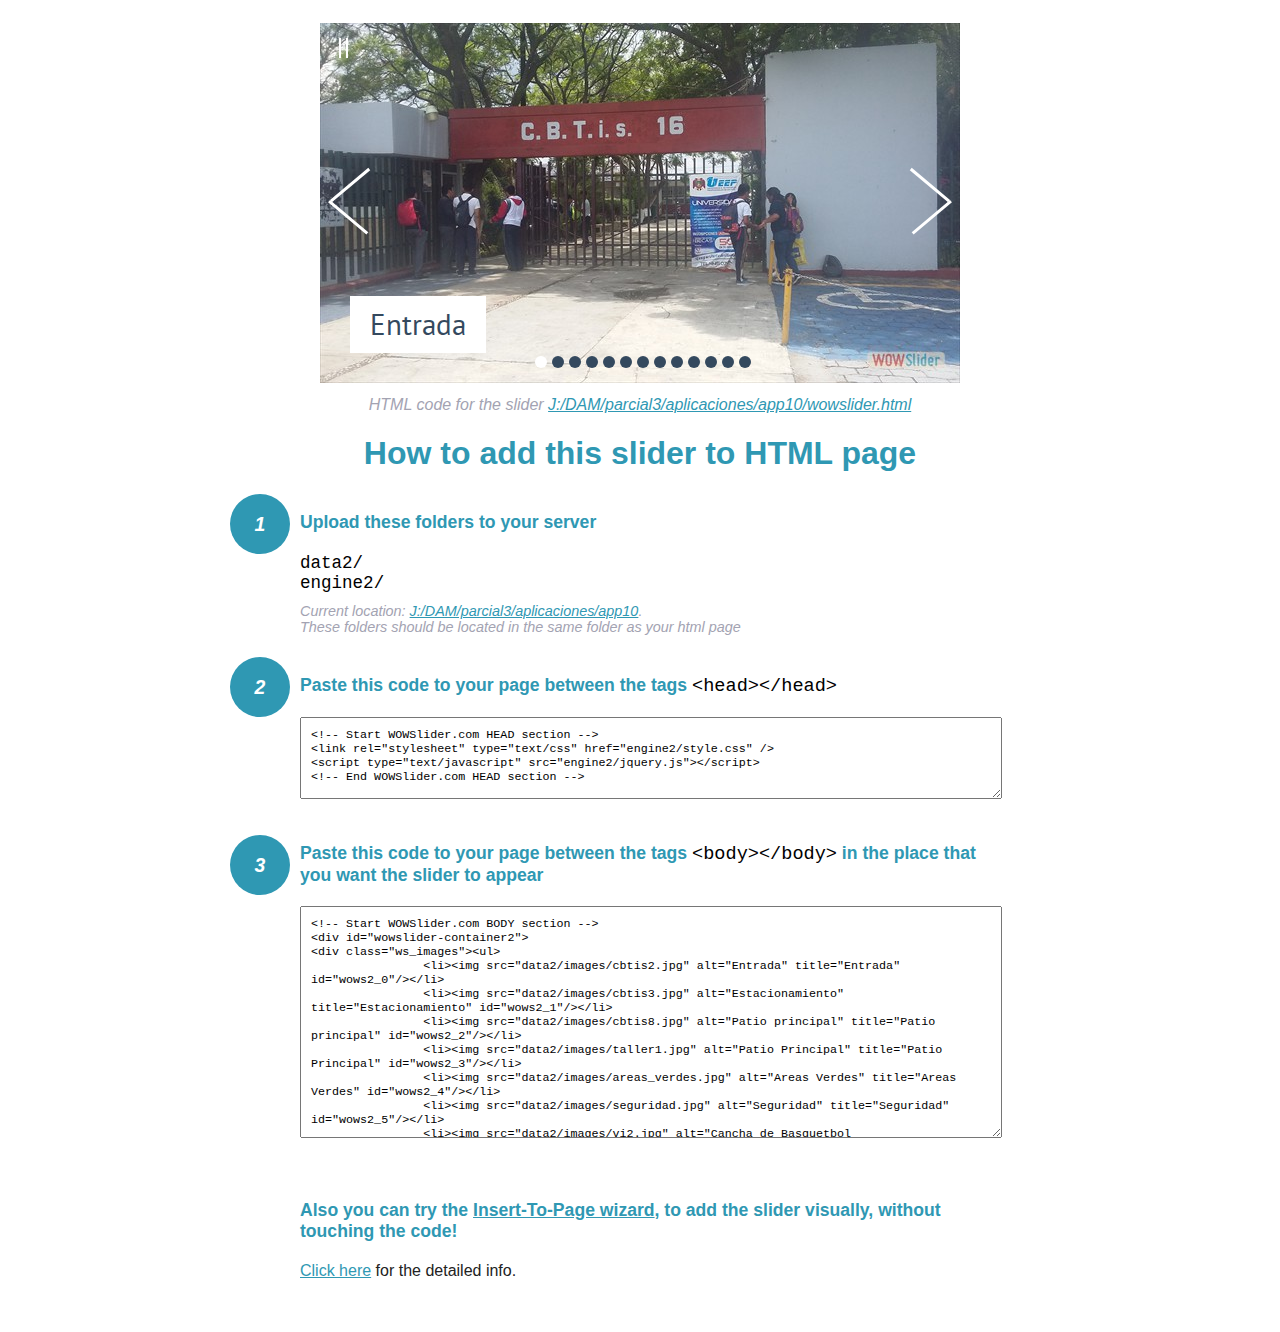
<file: wowslider-howto.html>
<!DOCTYPE html>
<html>
<head>
	<title>WOWSlider</title>
	<meta http-equiv="content-type" content="text/html; charset=utf-8" />
	<meta name="description" content="WOWSlider" />
	
	<!-- Start WOWSlider.com HEAD section --> <!-- add to the <head> of your page -->
	<link rel="stylesheet" type="text/css" href="engine2/style.css" />
	<script type="text/javascript" src="engine2/jquery.js"></script>
	<!-- End WOWSlider.com HEAD section -->


<style>
.instuction {
	font-family: sans-serif, Arial;
	display: block;
	margin: 0 auto;
	max-width: 820px;
	width: 100%;
	padding: 0 70px;
	color: #222;
	-webkit-box-sizing: border-box;
	-moz-box-sizing: border-box;
	box-sizing: border-box;
}
.instuction h1 img {
	max-width: 170px;
	vertical-align: middle;
	margin-bottom: 10px;
}
.instuction h1 {
	color: #2F98B3;
	text-align: center;
}
.instuction h2 {
	position: relative;
	font-size: 1.1em;
	color: #2F98B3;
	margin-bottom: 20px;
	margin-top: 40px;
}
.instuction h2 span.num {
	position: absolute;
	left: -70px;
	top: -18px;
	display: inline-block;
	vertical-align: middle;
	font-style: italic;
	font-size: 1.1em;
	width: 60px;
	height: 60px;
	line-height: 60px;
	text-align: center;
	background: #2F98B3;
	color: #fff;
	border-radius: 50%;
}
.instuction .mono {
	color: #000;
	font-family: monospace;
	font-size: 1.3em;
	font-weight: normal;
}
.instuction li.mono {
	font-size: 1.5em;
}

.instuction ul {
	font-size: 0.9em;
	margin-top: 0;
	padding-left: 0;
	list-style: none;
}
.instuction .note {
	color: #A3A3B2;
	font-style: italic;
	padding-top: 10px;
}
.instuction p.note {
	text-align: center;
	padding-top: 0;
	margin-top: 4px;
}
.instuction textarea {
	font-size: 0.9em;
	min-height: 60px;
	padding: 10px;
	margin: 0;
	overflow: auto;
	max-width: 100%;
	width: 100%;
}
.instuction a,
.instuction a:visited {
	color: #2F98B3;
}
</style>


</head>
<body style="margin:auto">

<br>

<!-- Start WOWSlider.com BODY section --> <!-- add to the <body> of your page -->
<div id="wowslider-container2">
<div class="ws_images"><ul>
		<li><img src="data2/images/cbtis2.jpg" alt="Entrada" title="Entrada" id="wows2_0"/></li>
		<li><img src="data2/images/cbtis3.jpg" alt="Estacionamiento" title="Estacionamiento" id="wows2_1"/></li>
		<li><img src="data2/images/cbtis8.jpg" alt="Patio principal" title="Patio principal" id="wows2_2"/></li>
		<li><img src="data2/images/taller1.jpg" alt="Patio Principal" title="Patio Principal" id="wows2_3"/></li>
		<li><img src="data2/images/areas_verdes.jpg" alt="Areas Verdes" title="Areas Verdes" id="wows2_4"/></li>
		<li><img src="data2/images/seguridad.jpg" alt="Seguridad" title="Seguridad" id="wows2_5"/></li>
		<li><img src="data2/images/vi2.jpg" alt="Cancha de Basquetbol                                                      " title="Cancha de Basquetbol                                                      " id="wows2_6"/></li>
		<li><img src="data2/images/img_3848.jpg" alt="Campo Depotivo" title="Campo Depotivo" id="wows2_7"/></li>
		<li><img src="data2/images/sanitarios.jpg" alt="Sanitarios" title="Sanitarios" id="wows2_8"/></li>
		<li><img src="data2/images/aulas.jpg" alt="Aulas" title="Aulas" id="wows2_9"/></li>
		<li><img src="data2/images/cbtis6.jpg" alt="Laboratorio" title="Laboratorio" id="wows2_10"/></li>
		<li><a href="http://wowslider.net"><img src="data2/images/v2.jpg" alt="jquery slider" title="Talleres" id="wows2_11"/></a></li>
		<li><img src="data2/images/vis2.jpg" alt="Laboratorio" title="Laboratorio" id="wows2_12"/></li>
	</ul></div>
	<div class="ws_bullets"><div>
		<a href="#" title="Entrada"><span><img src="data2/tooltips/cbtis2.jpg" alt="Entrada"/>1</span></a>
		<a href="#" title="Estacionamiento"><span><img src="data2/tooltips/cbtis3.jpg" alt="Estacionamiento"/>2</span></a>
		<a href="#" title="Patio principal"><span><img src="data2/tooltips/cbtis8.jpg" alt="Patio principal"/>3</span></a>
		<a href="#" title="Patio Principal"><span><img src="data2/tooltips/taller1.jpg" alt="Patio Principal"/>4</span></a>
		<a href="#" title="Areas Verdes"><span><img src="data2/tooltips/areas_verdes.jpg" alt="Areas Verdes"/>5</span></a>
		<a href="#" title="Seguridad"><span><img src="data2/tooltips/seguridad.jpg" alt="Seguridad"/>6</span></a>
		<a href="#" title="Cancha de Basquetbol                                                      "><span><img src="data2/tooltips/vi2.jpg" alt="Cancha de Basquetbol                                                      "/>7</span></a>
		<a href="#" title="Campo Depotivo"><span><img src="data2/tooltips/img_3848.jpg" alt="Campo Depotivo"/>8</span></a>
		<a href="#" title="Sanitarios"><span><img src="data2/tooltips/sanitarios.jpg" alt="Sanitarios"/>9</span></a>
		<a href="#" title="Aulas"><span><img src="data2/tooltips/aulas.jpg" alt="Aulas"/>10</span></a>
		<a href="#" title="Laboratorio"><span><img src="data2/tooltips/cbtis6.jpg" alt="Laboratorio"/>11</span></a>
		<a href="#" title="Talleres"><span><img src="data2/tooltips/v2.jpg" alt="Talleres"/>12</span></a>
		<a href="#" title="Laboratorio"><span><img src="data2/tooltips/vis2.jpg" alt="Laboratorio"/>13</span></a>
	</div></div><div class="ws_script" style="position:absolute;left:-99%"><a href="http://wowslider.com">bootstrap carousel</a> by WOWSlider.com v8.7</div>
<div class="ws_shadow"></div>
</div>	
<script type="text/javascript" src="engine2/wowslider.js"></script>
<script type="text/javascript" src="engine2/script.js"></script>
<!-- End WOWSlider.com BODY section -->


<div class="instuction">
	<p class="note">HTML code for the slider <a href="file:///J:/DAM/parcial3/aplicaciones/app10/wowslider.html">J:/DAM/parcial3/aplicaciones/app10/wowslider.html</a></p>

	<h1>
		How to add this slider to HTML page
	</h1>

	<h2><span class="num">1</span> Upload these folders to your server</h2>
	<ul>
		<li class="mono">data2/</li>
		<li class="mono">engine2/</li>
		<li class="note">Current location: <a href="file:///J:/DAM/parcial3/aplicaciones/app10">J:/DAM/parcial3/aplicaciones/app10</a>. <br>These folders should be located in the same folder as your html page</li>
	</ul>

	<h2><span class="num">2</span> Paste this code to your page between the tags <span class="mono">&lt;head&gt;&lt;/head&gt;</span></h2>
	<textarea onclick="this.select()">&lt;!-- Start WOWSlider.com HEAD section --&gt;
&lt;link rel=&quot;stylesheet&quot; type=&quot;text/css&quot; href=&quot;engine2/style.css&quot; /&gt;
&lt;script type=&quot;text/javascript&quot; src=&quot;engine2/jquery.js&quot;&gt;&lt;/script&gt;
&lt;!-- End WOWSlider.com HEAD section --&gt;</textarea>


	<h2><span class="num" style="top: -8px;">3</span> Paste this code to your page between the tags <span class="mono">&lt;body&gt;&lt;/body&gt;</span> in the place that you want the slider to appear</h2>
	<textarea onclick="this.select()" rows="15">&lt;!-- Start WOWSlider.com BODY section --&gt;
&lt;div id=&quot;wowslider-container2&quot;&gt;
&lt;div class=&quot;ws_images&quot;&gt;&lt;ul&gt;
		&lt;li&gt;&lt;img src=&quot;data2/images/cbtis2.jpg&quot; alt=&quot;Entrada&quot; title=&quot;Entrada&quot; id=&quot;wows2_0&quot;/&gt;&lt;/li&gt;
		&lt;li&gt;&lt;img src=&quot;data2/images/cbtis3.jpg&quot; alt=&quot;Estacionamiento&quot; title=&quot;Estacionamiento&quot; id=&quot;wows2_1&quot;/&gt;&lt;/li&gt;
		&lt;li&gt;&lt;img src=&quot;data2/images/cbtis8.jpg&quot; alt=&quot;Patio principal&quot; title=&quot;Patio principal&quot; id=&quot;wows2_2&quot;/&gt;&lt;/li&gt;
		&lt;li&gt;&lt;img src=&quot;data2/images/taller1.jpg&quot; alt=&quot;Patio Principal&quot; title=&quot;Patio Principal&quot; id=&quot;wows2_3&quot;/&gt;&lt;/li&gt;
		&lt;li&gt;&lt;img src=&quot;data2/images/areas_verdes.jpg&quot; alt=&quot;Areas Verdes&quot; title=&quot;Areas Verdes&quot; id=&quot;wows2_4&quot;/&gt;&lt;/li&gt;
		&lt;li&gt;&lt;img src=&quot;data2/images/seguridad.jpg&quot; alt=&quot;Seguridad&quot; title=&quot;Seguridad&quot; id=&quot;wows2_5&quot;/&gt;&lt;/li&gt;
		&lt;li&gt;&lt;img src=&quot;data2/images/vi2.jpg&quot; alt=&quot;Cancha de Basquetbol                                                      &quot; title=&quot;Cancha de Basquetbol                                                      &quot; id=&quot;wows2_6&quot;/&gt;&lt;/li&gt;
		&lt;li&gt;&lt;img src=&quot;data2/images/img_3848.jpg&quot; alt=&quot;Campo Depotivo&quot; title=&quot;Campo Depotivo&quot; id=&quot;wows2_7&quot;/&gt;&lt;/li&gt;
		&lt;li&gt;&lt;img src=&quot;data2/images/sanitarios.jpg&quot; alt=&quot;Sanitarios&quot; title=&quot;Sanitarios&quot; id=&quot;wows2_8&quot;/&gt;&lt;/li&gt;
		&lt;li&gt;&lt;img src=&quot;data2/images/aulas.jpg&quot; alt=&quot;Aulas&quot; title=&quot;Aulas&quot; id=&quot;wows2_9&quot;/&gt;&lt;/li&gt;
		&lt;li&gt;&lt;img src=&quot;data2/images/cbtis6.jpg&quot; alt=&quot;Laboratorio&quot; title=&quot;Laboratorio&quot; id=&quot;wows2_10&quot;/&gt;&lt;/li&gt;
		&lt;li&gt;&lt;a href=&quot;http://wowslider.net&quot;&gt;&lt;img src=&quot;data2/images/v2.jpg&quot; alt=&quot;jquery slider&quot; title=&quot;Talleres&quot; id=&quot;wows2_11&quot;/&gt;&lt;/a&gt;&lt;/li&gt;
		&lt;li&gt;&lt;img src=&quot;data2/images/vis2.jpg&quot; alt=&quot;Laboratorio&quot; title=&quot;Laboratorio&quot; id=&quot;wows2_12&quot;/&gt;&lt;/li&gt;
	&lt;/ul&gt;&lt;/div&gt;
	&lt;div class=&quot;ws_bullets&quot;&gt;&lt;div&gt;
		&lt;a href=&quot;#&quot; title=&quot;Entrada&quot;&gt;&lt;span&gt;&lt;img src=&quot;data2/tooltips/cbtis2.jpg&quot; alt=&quot;Entrada&quot;/&gt;1&lt;/span&gt;&lt;/a&gt;
		&lt;a href=&quot;#&quot; title=&quot;Estacionamiento&quot;&gt;&lt;span&gt;&lt;img src=&quot;data2/tooltips/cbtis3.jpg&quot; alt=&quot;Estacionamiento&quot;/&gt;2&lt;/span&gt;&lt;/a&gt;
		&lt;a href=&quot;#&quot; title=&quot;Patio principal&quot;&gt;&lt;span&gt;&lt;img src=&quot;data2/tooltips/cbtis8.jpg&quot; alt=&quot;Patio principal&quot;/&gt;3&lt;/span&gt;&lt;/a&gt;
		&lt;a href=&quot;#&quot; title=&quot;Patio Principal&quot;&gt;&lt;span&gt;&lt;img src=&quot;data2/tooltips/taller1.jpg&quot; alt=&quot;Patio Principal&quot;/&gt;4&lt;/span&gt;&lt;/a&gt;
		&lt;a href=&quot;#&quot; title=&quot;Areas Verdes&quot;&gt;&lt;span&gt;&lt;img src=&quot;data2/tooltips/areas_verdes.jpg&quot; alt=&quot;Areas Verdes&quot;/&gt;5&lt;/span&gt;&lt;/a&gt;
		&lt;a href=&quot;#&quot; title=&quot;Seguridad&quot;&gt;&lt;span&gt;&lt;img src=&quot;data2/tooltips/seguridad.jpg&quot; alt=&quot;Seguridad&quot;/&gt;6&lt;/span&gt;&lt;/a&gt;
		&lt;a href=&quot;#&quot; title=&quot;Cancha de Basquetbol                                                      &quot;&gt;&lt;span&gt;&lt;img src=&quot;data2/tooltips/vi2.jpg&quot; alt=&quot;Cancha de Basquetbol                                                      &quot;/&gt;7&lt;/span&gt;&lt;/a&gt;
		&lt;a href=&quot;#&quot; title=&quot;Campo Depotivo&quot;&gt;&lt;span&gt;&lt;img src=&quot;data2/tooltips/img_3848.jpg&quot; alt=&quot;Campo Depotivo&quot;/&gt;8&lt;/span&gt;&lt;/a&gt;
		&lt;a href=&quot;#&quot; title=&quot;Sanitarios&quot;&gt;&lt;span&gt;&lt;img src=&quot;data2/tooltips/sanitarios.jpg&quot; alt=&quot;Sanitarios&quot;/&gt;9&lt;/span&gt;&lt;/a&gt;
		&lt;a href=&quot;#&quot; title=&quot;Aulas&quot;&gt;&lt;span&gt;&lt;img src=&quot;data2/tooltips/aulas.jpg&quot; alt=&quot;Aulas&quot;/&gt;10&lt;/span&gt;&lt;/a&gt;
		&lt;a href=&quot;#&quot; title=&quot;Laboratorio&quot;&gt;&lt;span&gt;&lt;img src=&quot;data2/tooltips/cbtis6.jpg&quot; alt=&quot;Laboratorio&quot;/&gt;11&lt;/span&gt;&lt;/a&gt;
		&lt;a href=&quot;#&quot; title=&quot;Talleres&quot;&gt;&lt;span&gt;&lt;img src=&quot;data2/tooltips/v2.jpg&quot; alt=&quot;Talleres&quot;/&gt;12&lt;/span&gt;&lt;/a&gt;
		&lt;a href=&quot;#&quot; title=&quot;Laboratorio&quot;&gt;&lt;span&gt;&lt;img src=&quot;data2/tooltips/vis2.jpg&quot; alt=&quot;Laboratorio&quot;/&gt;13&lt;/span&gt;&lt;/a&gt;
	&lt;/div&gt;&lt;/div&gt;&lt;div class=&quot;ws_script&quot; style=&quot;position:absolute;left:-99%&quot;&gt;&lt;a href=&quot;http://wowslider.com&quot;&gt;bootstrap carousel&lt;/a&gt; by WOWSlider.com v8.7&lt;/div&gt;
&lt;div class=&quot;ws_shadow&quot;&gt;&lt;/div&gt;
&lt;/div&gt;	
&lt;script type=&quot;text/javascript&quot; src=&quot;engine2/wowslider.js&quot;&gt;&lt;/script&gt;
&lt;script type=&quot;text/javascript&quot; src=&quot;engine2/script.js&quot;&gt;&lt;/script&gt;
&lt;!-- End WOWSlider.com BODY section --&gt;</textarea>

<br><br>
<h2>Also you can try the <a href="http://wowslider.com/help/add-wowslider-to-page-2.html" target="_blank">Insert-To-Page wizard</a>, to add the slider visually, without touching the code!</h2>
<p>
	<a href="http://wowslider.com/help/add-wowslider-to-page-2.html" target="_blank">Click here</a> for the detailed info.
</p>
</div>

<br><br>
</body>
</html>
</file>
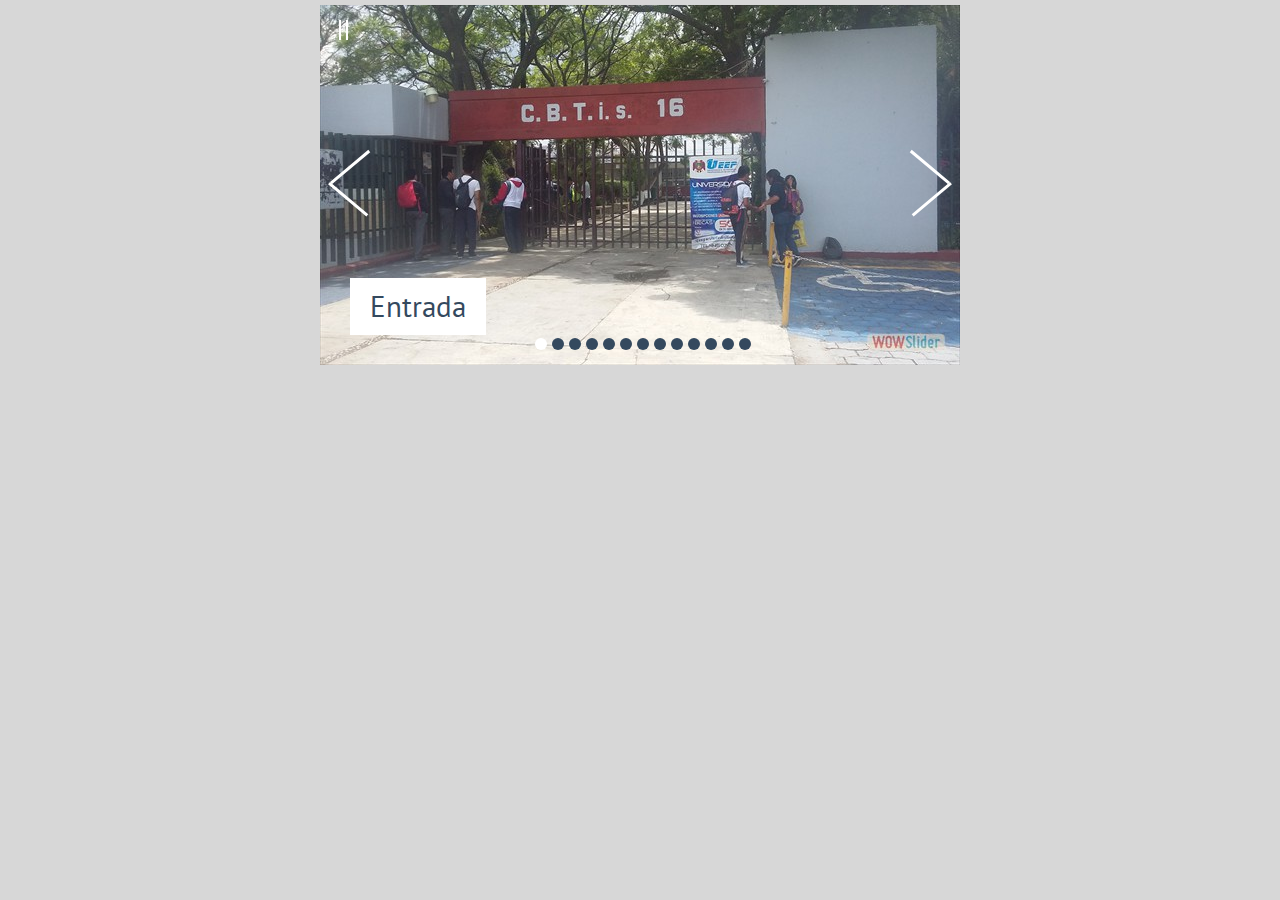
<file: wowslider.html>
<!DOCTYPE html>
<html>
<head>
	<title>Bootstrap carousel</title>
	<meta http-equiv="content-type" content="text/html; charset=utf-8" />
	<meta name="description" content="Made with WOW Slider - Create beautiful, responsive image sliders in a few clicks. Awesome skins and animations. Bootstrap carousel" />
	
	<!-- Start WOWSlider.com HEAD section --> <!-- add to the <head> of your page -->
	<link rel="stylesheet" type="text/css" href="engine2/style.css" />
	<script type="text/javascript" src="engine2/jquery.js"></script>
	<!-- End WOWSlider.com HEAD section -->

</head>
<body style="background-color:#d7d7d7;margin:auto">
	
	<!-- Start WOWSlider.com BODY section --> <!-- add to the <body> of your page -->
	<div id="wowslider-container2">
	<div class="ws_images"><ul>
		<li><img src="data2/images/cbtis2.jpg" alt="Entrada" title="Entrada" id="wows2_0"/></li>
		<li><img src="data2/images/cbtis3.jpg" alt="Estacionamiento" title="Estacionamiento" id="wows2_1"/></li>
		<li><img src="data2/images/cbtis8.jpg" alt="Patio principal" title="Patio principal" id="wows2_2"/></li>
		<li><img src="data2/images/taller1.jpg" alt="Patio Principal" title="Patio Principal" id="wows2_3"/></li>
		<li><img src="data2/images/areas_verdes.jpg" alt="Areas Verdes" title="Areas Verdes" id="wows2_4"/></li>
		<li><img src="data2/images/seguridad.jpg" alt="Seguridad" title="Seguridad" id="wows2_5"/></li>
		<li><img src="data2/images/vi2.jpg" alt="Cancha de Basquetbol                                                      " title="Cancha de Basquetbol                                                      " id="wows2_6"/></li>
		<li><img src="data2/images/img_3848.jpg" alt="Campo Depotivo" title="Campo Depotivo" id="wows2_7"/></li>
		<li><img src="data2/images/sanitarios.jpg" alt="Sanitarios" title="Sanitarios" id="wows2_8"/></li>
		<li><img src="data2/images/aulas.jpg" alt="Aulas" title="Aulas" id="wows2_9"/></li>
		<li><img src="data2/images/cbtis6.jpg" alt="Laboratorio" title="Laboratorio" id="wows2_10"/></li>
		<li><a href="http://wowslider.net"><img src="data2/images/v2.jpg" alt="jquery slider" title="Talleres" id="wows2_11"/></a></li>
		<li><img src="data2/images/vis2.jpg" alt="Laboratorio" title="Laboratorio" id="wows2_12"/></li>
	</ul></div>
	<div class="ws_bullets"><div>
		<a href="#" title="Entrada"><span><img src="data2/tooltips/cbtis2.jpg" alt="Entrada"/>1</span></a>
		<a href="#" title="Estacionamiento"><span><img src="data2/tooltips/cbtis3.jpg" alt="Estacionamiento"/>2</span></a>
		<a href="#" title="Patio principal"><span><img src="data2/tooltips/cbtis8.jpg" alt="Patio principal"/>3</span></a>
		<a href="#" title="Patio Principal"><span><img src="data2/tooltips/taller1.jpg" alt="Patio Principal"/>4</span></a>
		<a href="#" title="Areas Verdes"><span><img src="data2/tooltips/areas_verdes.jpg" alt="Areas Verdes"/>5</span></a>
		<a href="#" title="Seguridad"><span><img src="data2/tooltips/seguridad.jpg" alt="Seguridad"/>6</span></a>
		<a href="#" title="Cancha de Basquetbol                                                      "><span><img src="data2/tooltips/vi2.jpg" alt="Cancha de Basquetbol                                                      "/>7</span></a>
		<a href="#" title="Campo Depotivo"><span><img src="data2/tooltips/img_3848.jpg" alt="Campo Depotivo"/>8</span></a>
		<a href="#" title="Sanitarios"><span><img src="data2/tooltips/sanitarios.jpg" alt="Sanitarios"/>9</span></a>
		<a href="#" title="Aulas"><span><img src="data2/tooltips/aulas.jpg" alt="Aulas"/>10</span></a>
		<a href="#" title="Laboratorio"><span><img src="data2/tooltips/cbtis6.jpg" alt="Laboratorio"/>11</span></a>
		<a href="#" title="Talleres"><span><img src="data2/tooltips/v2.jpg" alt="Talleres"/>12</span></a>
		<a href="#" title="Laboratorio"><span><img src="data2/tooltips/vis2.jpg" alt="Laboratorio"/>13</span></a>
	</div></div><div class="ws_script" style="position:absolute;left:-99%"><a href="http://wowslider.com">bootstrap carousel</a> by WOWSlider.com v8.7</div>
	<div class="ws_shadow"></div>
	</div>	
	<script type="text/javascript" src="engine2/wowslider.js"></script>
	<script type="text/javascript" src="engine2/script.js"></script>
	<!-- End WOWSlider.com BODY section -->

</body>
</html>
</file>
<file: engine2/style.css>
/*
 *	generated by WOW Slider 8.7
 *	template Stream
 */
@import url(https://fonts.googleapis.com/css?family=PT+Sans&subset=latin,latin-ext);
#wowslider-container2 { 
	display: table;
	zoom: 1; 
	position: relative;
	width: 100%;
	max-width: 640px;
	max-height:360px;
	margin:5px auto 12.5px;
	z-index:90;
	text-align:left; /* reset align=center */
	font-size: 10px;
	text-shadow: none; /* fix some user styles */

	/* reset box-sizing (to boostrap friendly) */
	-webkit-box-sizing: content-box;
	-moz-box-sizing: content-box;
	box-sizing: content-box; 
}
* html #wowslider-container2{ width:640px }
#wowslider-container2 .ws_images ul{
	position:relative;
	width: 10000%; 
	height:100%;
	left:0;
	list-style:none;
	margin:0;
	padding:0;
	border-spacing:0;
	overflow: visible;
	/*table-layout:fixed;*/
}
#wowslider-container2 .ws_images ul li{
	position: relative;
	width:1%;
	height:100%;
	line-height:0; /*opera*/
	overflow: hidden;
	float:left;
	/*font-size:0;*/
	padding:0 0 0 0 !important;
	margin:0 0 0 0 !important;
}

#wowslider-container2 .ws_images{
	position: relative;
	left:0;
	top:0;
	height:100%;
	max-height:360px;
	max-width: 640px;
	vertical-align: top;
	border:none;
	overflow: hidden;
}
#wowslider-container2 .ws_images ul a{
	width:100%;
	height:100%;
	max-height:360px;
	display:block;
	color:transparent;
}
#wowslider-container2 img{
	max-width: none !important;
}
#wowslider-container2 .ws_images .ws_list img,
#wowslider-container2 .ws_images > div > img{
	width:100%;
	border:none 0;
	max-width: none;
	padding:0;
	margin:0;
}
#wowslider-container2 .ws_images > div > img {
	max-height:360px;
}

#wowslider-container2 .ws_images iframe {
	position: absolute;
	z-index: -1;
}

#wowslider-container2 .ws-title > div {
	display: inline-block !important;
}

#wowslider-container2 a{ 
	text-decoration: none; 
	outline: none; 
	border: none; 
}

#wowslider-container2  .ws_bullets { 
	float: left;
	position:absolute;
	z-index:70;
}
#wowslider-container2  .ws_bullets div{
	position:relative;
	float:left;
	font-size: 0px;
}
/* compatibility with Joomla styles */
#wowslider-container2  .ws_bullets a {
	line-height: 0;
}

#wowslider-container2  .ws_script{
	display:none;
}
#wowslider-container2 sound, 
#wowslider-container2 object{
	position:absolute;
}

/* prevent some of users reset styles */
#wowslider-container2 .ws_effect {
	position: static;
	width: 100%;
	height: 100%;
}

#wowslider-container2 .ws_photoItem {
	border: 2em solid #fff;
	margin-left: -2em;
	margin-top: -2em;
}
#wowslider-container2 .ws_cube_side {
	background: #A6A5A9;
}


#wowslider-container2.ws_gestures {
	cursor: -webkit-grab;
	cursor: -moz-grab;
	cursor: url("[data-uri]"), move;
}
#wowslider-container2.ws_gestures.ws_grabbing {
	cursor: -webkit-grabbing;
	cursor: -moz-grabbing;
	cursor: url("[data-uri]"), move;
}

/* hide controls when video start play */
#wowslider-container2.ws_video_playing .ws_bullets,
#wowslider-container2.ws_video_playing .ws_fullscreen,
#wowslider-container2.ws_video_playing .ws_next,
#wowslider-container2.ws_video_playing .ws_prev {
	display: none;
}


/* youtube/vimeo buttons */
#wowslider-container2 .ws_video_btn {
	position: absolute;
	display: none;
	cursor: pointer;
	top: 0;
	left: 0;
	width: 100%;
	height: 100%;
	z-index: 55;
}
#wowslider-container2 .ws_video_btn.ws_youtube,
#wowslider-container2 .ws_video_btn.ws_vimeo {
	display: block;
}
#wowslider-container2 .ws_video_btn div {
	position: absolute;
	background-image: url(./playvideo.png);
	background-size: 200%;
	top: 50%;
	left: 50%;
	width: 7em;
	height: 5em;
	margin-left: -3.5em;
	margin-top: -2.5em;
}
#wowslider-container2 .ws_video_btn.ws_youtube div {
	background-position: 0 0;
}
#wowslider-container2 .ws_video_btn.ws_youtube:hover div {
	background-position: 100% 0;
}
#wowslider-container2 .ws_video_btn.ws_vimeo div {
	background-position: 0 100%;
}
#wowslider-container2 .ws_video_btn.ws_vimeo:hover div {
	background-position: 100% 100%;
}

#wowslider-container2 .ws_playpause.ws_hide {
	display: none !important;
}
#wowslider-container2  .ws_bullets { 
	padding: 15px 0; 
}
#wowslider-container2 .ws_bullets a { 
	width:12px;
	height:12px;
	border-radius: 50%;
	background: #34495E;
	float: left; 
	text-indent: -4000px; 
	position:relative;
	margin-left:5px;
	color:transparent;
}
#wowslider-container2 .ws_bullets a.ws_selbull{
	background: #ffffff;
	color:#ffffff;
}
#wowslider-container2 a.ws_next, #wowslider-container2 a.ws_prev {
	position: absolute;
	top: 50%;
	height: 7em;
	margin-top: -3.5em;
	width: 5em;
	z-index: 60;
}
#wowslider-container2 a.ws_next{
	right:0;
}

#wowslider-container2 a.ws_next span i:after,
#wowslider-container2 a.ws_next span b:after,
#wowslider-container2 a.ws_next span i:before,
#wowslider-container2 a.ws_next span b:before,
#wowslider-container2 a.ws_prev span i:after,
#wowslider-container2 a.ws_prev span b:after,
#wowslider-container2 a.ws_prev span i:before,
#wowslider-container2 a.ws_prev span b:before{
	content: '';
	position: absolute;
	width: 100%;
	height: .3em;
	background: #ffffff;
	top: 3.2em;
	-webkit-transition: .3s all ease-in-out;
	transition: .3s all ease-in-out;

	/* Fix  */
	-webkit-backface-visibility: hidden;
	backface-visibility: hidden;
	outline: 1px solid transparent;
}
#wowslider-container2 a.ws_next span b:after,
#wowslider-container2 a.ws_next span b:before,
#wowslider-container2 a.ws_prev span b:after,
#wowslider-container2 a.ws_prev span b:before{
	background: #34495E;
	width: 0;
}
#wowslider-container2 a.ws_next span i:after,
#wowslider-container2 a.ws_next span b:after,
#wowslider-container2 a.ws_prev span i:after,
#wowslider-container2 a.ws_prev span b:after{
	-webkit-transform: rotate(40deg);
	-ms-transform: rotate(40deg);
	transform: rotate(40deg);
}
#wowslider-container2 a.ws_next span i:before,
#wowslider-container2 a.ws_next span b:before,
#wowslider-container2 a.ws_prev span i:before,
#wowslider-container2 a.ws_prev span b:before{
	-webkit-transform: rotate(-40deg);
	-ms-transform: rotate(-40deg);
	transform: rotate(-40deg);
}

#wowslider-container2 a.ws_prev span i:after,
#wowslider-container2 a.ws_prev span i:before,
#wowslider-container2 a.ws_prev span b:after,
#wowslider-container2 a.ws_prev span b:before{
	-webkit-transform-origin: 0 0;
	-ms-transform-origin: 0 0;
	transform-origin: 0 0;
	left: 1em;
}
#wowslider-container2 a.ws_next span i:after,
#wowslider-container2 a.ws_next span i:before,
#wowslider-container2 a.ws_next span b:after,
#wowslider-container2 a.ws_next span b:before{
	-webkit-transform-origin: 100% 0;
	-ms-transform-origin: 100% 0;
	transform-origin: 100% 0;
	right: 1em;
}

#wowslider-container2 a.ws_next:hover span i:before,
#wowslider-container2 a.ws_next:hover span b:before,
#wowslider-container2 a.ws_prev:hover span i:before,
#wowslider-container2 a.ws_prev:hover span b:before{
	-webkit-transform: rotate(-30deg);
	-ms-transform: rotate(-30deg);
	transform: rotate(-30deg);
}
#wowslider-container2 a.ws_next:hover span i:after,
#wowslider-container2 a.ws_next:hover span b:after,
#wowslider-container2 a.ws_prev:hover span i:after,
#wowslider-container2 a.ws_prev:hover span b:after{
	-webkit-transform: rotate(30deg);
	-ms-transform: rotate(30deg);
	transform: rotate(30deg);
}
#wowslider-container2 a.ws_prev:hover span b:after,
#wowslider-container2 a.ws_prev:hover span b:before,
#wowslider-container2 a.ws_next:hover span b:after,
#wowslider-container2 a.ws_next:hover span b:before{
	width:100%;
}

/*playpause*/
#wowslider-container2 .ws_playpause {
    position: absolute;
    width: 3em;
    height: 2em;
    top: 1.5em;
    left: 0.5em;
    z-index: 59;
}

#wowslider-container2 .ws_pause span i, #wowslider-container2 .ws_pause span b{
	position: absolute;
  	width: 0.2em;
  	height: 2em;
  	background: #ffffff;
	-webkit-transition: background 300ms ease-in-out;
	transition: background 300ms ease-in-out;
}

#wowslider-container2 .ws_pause span i{
	left: 1.4em;
}

#wowslider-container2 .ws_pause span b{
	left: 2.1em;
}


#wowslider-container2 .ws_play span{
	border: solid transparent;
	position: absolute;
  	pointer-events: none;
	border-left-color: #ffffff;
	border-width: 10px;
	top: 0;
	left: 1.4em;
	-webkit-transition:  border-left-color 300ms ease-in-out;
	transition:  border-left-color 300ms ease-in-out;
}

#wowslider-container2 .ws_pause:hover span i, #wowslider-container2 .ws_pause:hover span b{
	background: #34495E;
}
#wowslider-container2 .ws_play:hover span{
	border-left-color: #34495E;
}
/* bottom center */
#wowslider-container2  .ws_bullets {
    bottom: 0px;
	left:50%;
}
#wowslider-container2  .ws_bullets div{
	left:-50%;
}
#wowslider-container2 .ws_bulframe span {
	visibility: visible;
	opacity: 1;
	position: absolute;
	width: 0;
	height: 0;
	border-left: 5px solid transparent;
	border-right: 5px solid transparent;
	border-top: 5px solid #ffffff;
	bottom: -5px;
	margin-left: -5px;
	left: 50%;
}#wowslider-container2 .ws-title{
	position: absolute;
	font: 1.8em 'PT Sans', sans-serif;	
	margin-right:10em;
	z-index: 50;
    color: #34495E;
	background: none;
	padding: 30px;
	bottom: 0px;
	top: auto;
	opacity: 1;
}
#wowslider-container2 .ws-title div,#wowslider-container2 .ws-title span{
	display:inline-block;
	background-color:#ffffff;
}
#wowslider-container2 .ws-title div{
	display:block;
	margin-top:0.5em;
	font-size: 0.8em;
	line-height: 1.15em;
	padding: 5px 20px;
}
#wowslider-container2 .ws-title span{
	font-size: 1.6em;
	padding: 10px 20px;
}#wowslider-container2 .ws_images > ul{
	animation: wsBasic 52s infinite;
	-moz-animation: wsBasic 52s infinite;
	-webkit-animation: wsBasic 52s infinite;
}
@keyframes wsBasic{0%{left:-0%} 3.85%{left:-0%} 7.69%{left:-100%} 11.54%{left:-100%} 15.38%{left:-200%} 19.23%{left:-200%} 23.08%{left:-300%} 26.92%{left:-300%} 30.77%{left:-400%} 34.62%{left:-400%} 38.46%{left:-500%} 42.31%{left:-500%} 46.15%{left:-600%} 50%{left:-600%} 53.85%{left:-700%} 57.69%{left:-700%} 61.54%{left:-800%} 65.38%{left:-800%} 69.23%{left:-900%} 73.08%{left:-900%} 76.92%{left:-1000%} 80.77%{left:-1000%} 84.62%{left:-1100%} 88.46%{left:-1100%} 92.31%{left:-1200%} 96.15%{left:-1200%} }
@-moz-keyframes wsBasic{0%{left:-0%} 3.85%{left:-0%} 7.69%{left:-100%} 11.54%{left:-100%} 15.38%{left:-200%} 19.23%{left:-200%} 23.08%{left:-300%} 26.92%{left:-300%} 30.77%{left:-400%} 34.62%{left:-400%} 38.46%{left:-500%} 42.31%{left:-500%} 46.15%{left:-600%} 50%{left:-600%} 53.85%{left:-700%} 57.69%{left:-700%} 61.54%{left:-800%} 65.38%{left:-800%} 69.23%{left:-900%} 73.08%{left:-900%} 76.92%{left:-1000%} 80.77%{left:-1000%} 84.62%{left:-1100%} 88.46%{left:-1100%} 92.31%{left:-1200%} 96.15%{left:-1200%} }
@-webkit-keyframes wsBasic{0%{left:-0%} 3.85%{left:-0%} 7.69%{left:-100%} 11.54%{left:-100%} 15.38%{left:-200%} 19.23%{left:-200%} 23.08%{left:-300%} 26.92%{left:-300%} 30.77%{left:-400%} 34.62%{left:-400%} 38.46%{left:-500%} 42.31%{left:-500%} 46.15%{left:-600%} 50%{left:-600%} 53.85%{left:-700%} 57.69%{left:-700%} 61.54%{left:-800%} 65.38%{left:-800%} 69.23%{left:-900%} 73.08%{left:-900%} 76.92%{left:-1000%} 80.77%{left:-1000%} 84.62%{left:-1100%} 88.46%{left:-1100%} 92.31%{left:-1200%} 96.15%{left:-1200%} }


* html #wowslider-container2 .ws_shadow{/*ie6*/
	background:none;
	filter:progid:DXImageTransform.Microsoft.AlphaImageLoader( src='engine2//bg.png', sizingMethod='scale');
}
*+html #wowslider-container2 .ws_shadow{/*ie7*/
	background:none;
	filter:progid:DXImageTransform.Microsoft.AlphaImageLoader( src='engine2//bg.png', sizingMethod='scale');
}
#wowslider-container2 .ws_bullets  a img{
	text-indent:0;
	display:block;
	bottom:15px;
	left:-43px;
	visibility:hidden;
	position:absolute;
    border: 5px solid #FFFFFF;
	max-width:none;
}
#wowslider-container2 .ws_bullets a:hover img{
	visibility:visible;
}

#wowslider-container2 .ws_bulframe div div{
	height:48px;
	overflow:visible;
	position:relative;
}
#wowslider-container2 .ws_bulframe div {
	left:0;
	overflow:hidden;
	position:relative;
	width:85px;
	background-color:#FFFFFF;
}
#wowslider-container2  .ws_bullets .ws_bulframe{
	display:none;
	bottom:18px;
	margin-left:6px;
	overflow:visible;
	position:absolute;
	cursor:pointer;
    border: 0px solid #FFFFFF;
}#wowslider-container2 .ws_bulframe div div{
	height: auto;
}

@media all and (max-width:760px) {
	#wowslider-container2 .ws_fullscreen {
		display: block;
	}
}
@media all and (max-width:400px){
	#wowslider-container2 .ws_controls,
	#wowslider-container2 .ws_bullets,
	#wowslider-container2 .ws_thumbs{
		display: none
	}
}
</file>
